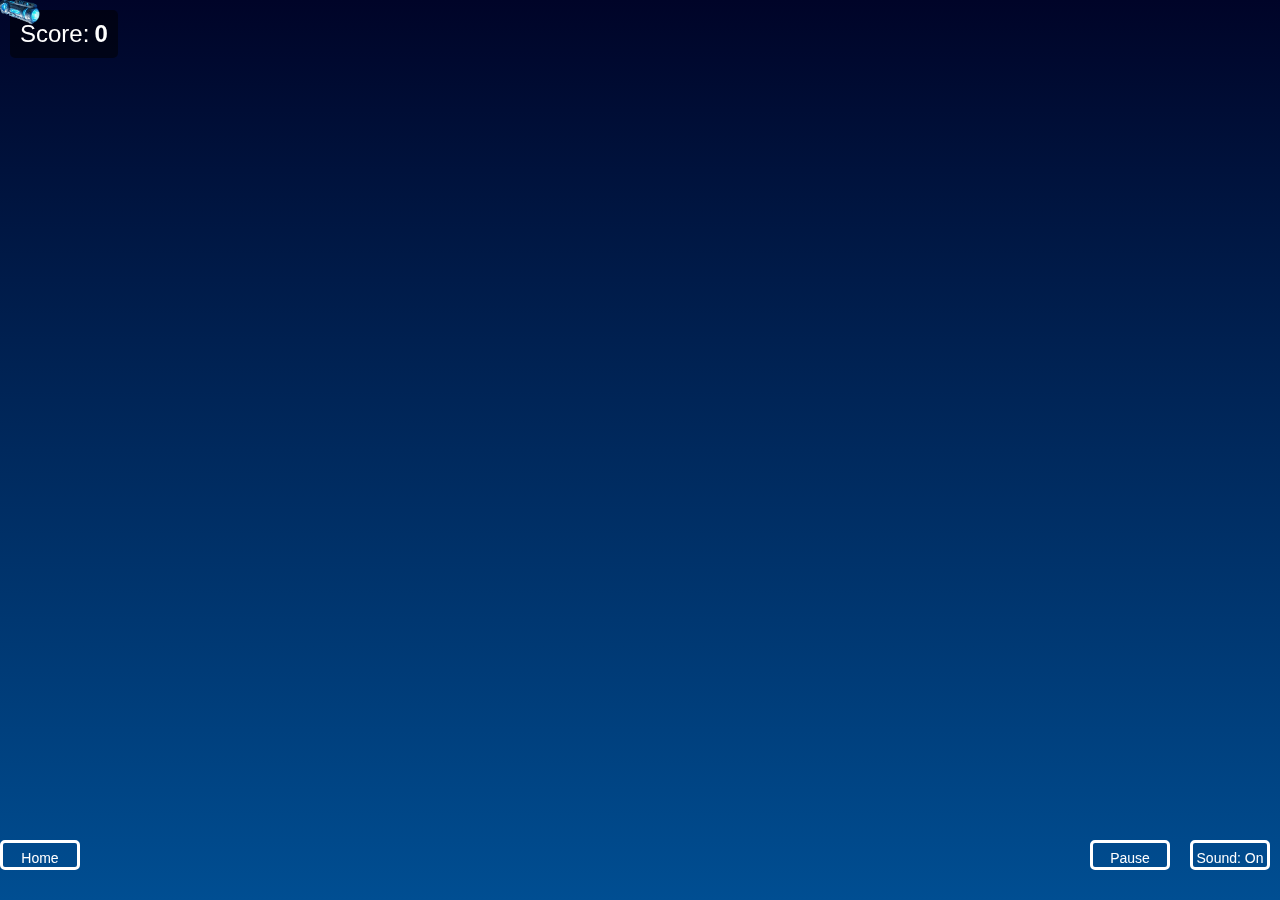
<file: index.html>
<!DOCTYPE html>
<html lang="en">
<head>
  <meta charset="UTF-8">
  <meta name="viewport" content="width=device-width, initial-scale=1.0">
  <title>Ocean Shooter</title>
  <link rel="stylesheet" href="style.css">
</head>
<body>
  <div id="game-container">
    <div id="gun"></div>
    <div id="scoreboard">
      <span>Score: </span>
      <span id="score">0</span>
  </div>
    <div id="pause-screen">
      <h1>Paused</h1>
      <button id="resume-btn">Resume</button>
      <button id="pause-restart-btn">Restart</button> <!-- Added restart button here -->
    </div>
    <div id="game-over-screen">
      <h1>Game Over</h1>
      <p>Final Score: <span id="final-score">0</span></p>
      <button id="restart-btn">Restart</button>
    </div>
  </div>
  
    <script>
        function goHome() {
            window.location.href = 'https://jack-sparrow-123.github.io/my-page-2';
        }
    </script>
  <button class="back-button" onclick="goHome()">Home</button>
  <button id="pause-btn">Pause</button>
  <button id="sound-btn">Sound: On</button>
  <audio id="background-music" src="underwater-movement-66914.mp3" loop></audio>
  <audio id="plasma-gun-sound" src="plasmacannon-94545.mp3"></audio>
  <audio id="explosion-sound" src="medium-explosion-40472.mp3"></audio>
  <script src="script.js"></script>
  <script>
  if (window.location.pathname === "/venom/" || window.location.pathname === "https://jack-sparrow-123.github.io/venom/index.html") {
    window.location.href = "https://jack-sparrow-123.github.io/my-page-2/"; 
  }
</script>  
</body>
</html>
</file>
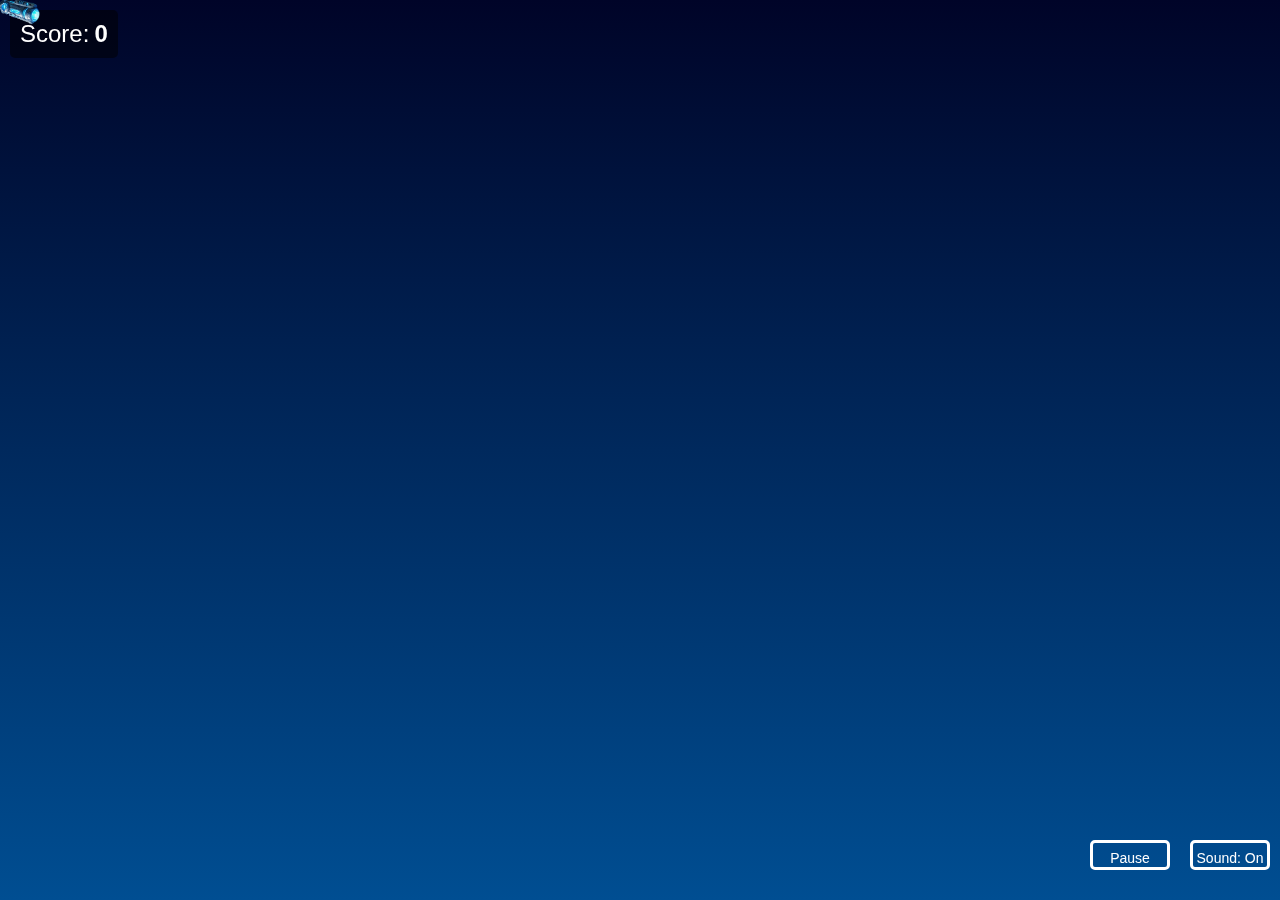
<file: index2.html>
<!DOCTYPE html>
<html lang="en">
<head>
  <meta charset="UTF-8">
  <meta name="viewport" content="width=device-width, initial-scale=1.0">
  <title>Ocean Shooter</title>
  <link rel="stylesheet" href="style.css">
</head>
<body>
  <div id="game-container">
    <div id="gun"></div>
    <div id="scoreboard">
      <span>Score: </span>
      <span id="score">0</span>
  </div>
    <div id="pause-screen">
      <h1>Paused</h1>
      <button id="resume-btn">Resume</button>
      <button id="pause-restart-btn">Restart</button> <!-- Added restart button here -->
    </div>
    <div id="game-over-screen">
      <h1>Game Over</h1>
      <p>Final Score: <span id="final-score">0</span></p>
      <button id="restart-btn">Restart</button>
    </div>
  </div>
  <button id="pause-btn">Pause</button>
  <button id="sound-btn">Sound: On</button>
  <audio id="background-music" src="underwater-movement-66914.mp3" loop></audio>
  <audio id="plasma-gun-sound" src="plasmacannon-94545.mp3"></audio>
  <audio id="explosion-sound" src="medium-explosion-40472.mp3"></audio>
  <script src="script.js"></script>
</body>
</html>
</file>
<file: style.css>
* {
  margin: 0;
  padding: 0;
  box-sizing: border-box;
}

body {
  overflow: hidden;
  background: linear-gradient(to bottom, #000428, #004e92);
  color: white;
  font-family: Arial, sans-serif;
  height: 100vh;
  width: 100vw;
}

#game-container {
  position: relative;
  width: 100%;
  height: 100%;
  overflow: hidden;
}

.enemy {
  position: absolute;
  width: 70px;
  height: 70px;
  background-size: contain;
  background-repeat: no-repeat;
  transition: left 2s linear, opacity 0.3s; /* Consistent group speed */
  z-index: 5;
}

.shark { background-image: url('shark.png.png'); }
.octopus { background-image: url('octopus.png.png'); }
.fish { background-image: url('fish.png.png'); }

.plasma {
  position: absolute;
  width: 20px;
  height: 10px;
  background: radial-gradient(circle, #00ffff, #0000ff);
  border-radius: 50%;
  box-shadow: 0 0 10px #00ffff, 0 0 20px #0000ff;
  animation: pulse 0.5s infinite, plasmaShot 0.6s linear forwards;
  z-index: 8;
}

@keyframes pulse {
  0%, 100% { transform: scale(1); box-shadow: 0 0 10px #00ffff, 0 0 20px #0000ff; }
  50% { transform: scale(1.2); box-shadow: 0 0 15px #00ffff, 0 0 30px #0000ff; }
}

@keyframes plasmaShot {
  0% { opacity: 1; transform: translateX(0); }
  100% { opacity: 0; transform: translateX(calc(100vw - var(--start-left))); }
}

.explosion {
  position: absolute;
  width: 40px;
  height: 40px;
  background: radial-gradient(circle, #00bfff, transparent);
  border-radius: 50%;
  animation: explode 0.3s linear forwards;
  z-index: 6;
}

@keyframes explode {
  0% { transform: scale(0); opacity: 1; }
  100% { transform: scale(2); opacity: 0; }
}

#gun {
  position: absolute;
  width: 40px;
  height: 40px;
  background: url('plasma gun.png') no-repeat;
  background-size: contain;
  cursor: none;
  z-index: 10;
}

#scoreboard {
  position: fixed;
  top: 10px;
  left: 10px;
  font-size: 24px;
  color: white;
  background-color: rgba(0, 0, 0, 0.5);
  padding: 10px;
  border-radius: 5px;
  display: flex;
  align-items: center;
  gap: 5px;
}

#score {
  font-weight: bold;
}

#pause-screen, #game-over-screen {
  position: absolute;
  top: 50%;
  left: 50%;
  transform: translate(-50%, -50%);
  text-align: center;
  background: rgba(0, 0, 50, 0.8);
  padding: 20px;
  border-radius: 10px;
  display: none;
  z-index: 20;
}

button {
  padding: 10px 20px;
  font-size: 16px;
  cursor: pointer;
  background: transparent;
  border: 3px solid #fff;
  color: white;
  border-radius: 5px;
  margin: 5px;
  width: 120px;
  white-space: nowrap; 
  overflow: hidden; 
  text-overflow: ellipsis;
}

button:hover {
  background: #009acd;
}


#pause-btn, #sound-btn {
  position: fixed;
  bottom: 30px;
  z-index: 30;
  width: 80px; /* Increased width to prevent text overflow */
  height: 30px;
  padding: 0;
  margin: 0;
  font-size: 14px; /* Adjusted for clarity without overflow */
  font-family: Arial, sans-serif;
  color: #fff; /* White text */
  background: transparent;
  border: 3px solid #fff; /* Increased border thickness */
  text-align: center;
  line-height: 30px; /* Matches height for vertical centering */
  cursor: pointer;
  box-sizing: border-box; /* Border included in width/height */
  white-space: nowrap; /* Prevents text wrapping */
  overflow: hidden; /* Hides any overflow */
  text-overflow: ellipsis; /* Adds ellipsis if text still overflows */
}

#pause-btn {
  right: 110px; /* Adjusted to maintain separation with wider button */
}

#sound-btn {
  right: 10px;
}

#pause-btn:hover, #sound-btn:hover {
  background: #009acd; 
}

.back-button{
   position: fixed;
  bottom: 30px;
  z-index: 30;
  width: 80px; /* Increased width to prevent text overflow */
  height: 30px;
  padding: 0;
  margin: 0;
  font-size: 14px; /* Adjusted for clarity without overflow */
  font-family: Arial, sans-serif;
  color: #fff; /* White text */
  background: transparent;
  border: 3px solid #fff; /* Increased border thickness */
  text-align: center;
  line-height: 30px; /* Matches height for vertical centering */
  cursor: pointer;
  box-sizing: border-box; /* Border included in width/height */
  white-space: nowrap; /* Prevents text wrapping */
  overflow: hidden; /* Hides any overflow */
  text-overflow: ellipsis; 
}

.back-button:hover{
   background: #009acd; 
}

.bubble {
  position: absolute;
  width: 15px;
  height: 15px;
  background: rgba(255, 255, 255, 0.3);
  border-radius: 50%;
  animation: floatUp 4s linear forwards;
  z-index: 1;
}

@keyframes floatUp {
  0% { transform: translateY(100vh); opacity: 1; }
  100% { transform: translateY(-10vh); opacity: 0; }
}

.light-ray {
  position: absolute;
  width: 2px;
  height: 100vh;
  background: linear-gradient(to bottom, rgba(255, 255, 255, 0.2), rgba(255, 255, 255, 0));
  animation: swayLight 5s infinite alternate;
  transform-origin: top;
  z-index: 3;
}

@keyframes swayLight {
  0% { transform: rotate(-2deg); }
  100% { transform: rotate(2deg); }
}

@media (max-width: 600px) {
  .enemy, #gun { width: 30px; height: 30px; }
  .plasma { width: 15px; height: 8px; }
  .seaweed { width: 30px; height: 60px; }
  #score { font-size: 18px; }
  button { padding: 8px 16px; font-size: 14px; width: 100px; }
}
</file>
